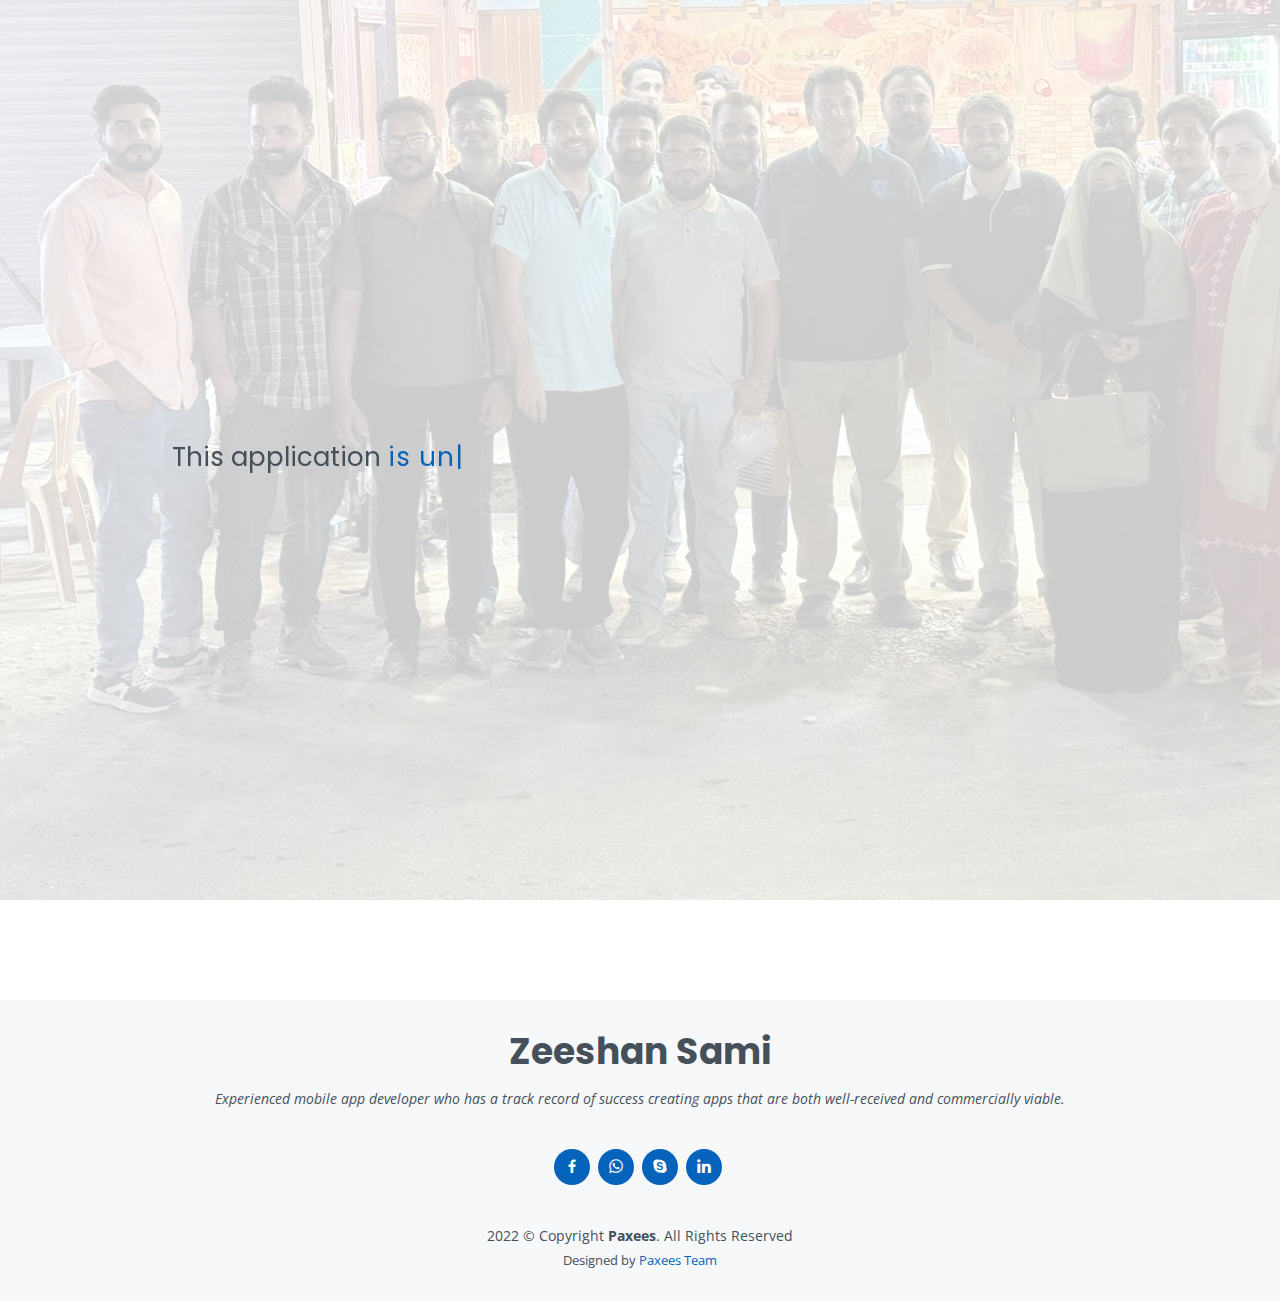
<file: app_details.html>
<!DOCTYPE html>
<html lang="en">

<head>
  <meta charset="utf-8">
  <meta content="width=device-width, initial-scale=1.0" name="viewport">

  <title>App Details</title>
  <meta content="" name="description">
  <meta content="" name="keywords">

  <!-- Favicons -->
  <link href="assets/img/app_icon.png" rel="icon">
  <link href="assets/img/apple-touch-icon.png" rel="apple-touch-icon">

  <!-- Google Fonts -->
  <link href="https://fonts.googleapis.com/css?family=Open+Sans:300,300i,400,400i,600,600i,700,700i|Raleway:300,300i,400,400i,500,500i,600,600i,700,700i|Poppins:300,300i,400,400i,500,500i,600,600i,700,700i" rel="stylesheet">

  <!-- Vendor CSS Files -->
  <link href="assets/vendor/aos/aos.css" rel="stylesheet">
  <link href="assets/vendor/bootstrap/css/bootstrap.min.css" rel="stylesheet">
  <link href="assets/vendor/bootstrap-icons/bootstrap-icons.css" rel="stylesheet">
  <link href="assets/vendor/boxicons/css/boxicons.min.css" rel="stylesheet">
  <link href="assets/vendor/glightbox/css/glightbox.min.css" rel="stylesheet">
  <link href="assets/vendor/swiper/swiper-bundle.min.css" rel="stylesheet">

  <!-- Template Main CSS File -->
  <link href="assets/css/style.css" rel="stylesheet">

  <!-- =======================================================
  * Template Name: MyResume - v4.7.0
  * Template URL: https://bootstrapmade.com/free-html-bootstrap-template-my-resume/
  * Author: BootstrapMade.com
  * License: https://bootstrapmade.com/license/
  ======================================================== -->
</head>

<body>
  <section id="hero" class="d-flex flex-column justify-content-center">
    <div class="container" data-aos="zoom-in" data-aos-delay="100">
      <p>This application <span class="typed" data-typed-items="is under development, will live soon..."></span></p>
      <!-- <div class="social-links">
        <a href="https://www.facebook.com/xeeshan.samee/" class="facebook"><i class="bx bxl-facebook"></i></a>
        <a href="https://join.skype.com/invite/t8IryHzka4hj" class="google-plus"><i class="bx bxl-skype"></i></a>
        <a href="https://api.whatsapp.com/send/?phone=923412030258&text&app_absent=0" class="google-plus"><i class="bx bxl-whatsapp"></i></a>
        <a href="https://www.linkedin.com/in/xeeshansami/" class="linkedin"><i class="bx bxl-linkedin"></i></a>
      </div> -->
    </div>
  </section>
  <main id="main">
  
    <!-- ======= Portfolio Details Section ======= -->
    <section id="portfolio-details" class="portfolio-details">
      <div class="container">

        <div class="row gy-4">
<!-- 
          <div class="col-lg-8">
            <div class="portfolio-details-slider swiper">
              <div class="swiper-wrapper align-items-center">

                <div class="swiper-slide">
                  <img src="assets/img/portfolio/portfolio-details-1.jpg" alt="">
                </div>

                <div class="swiper-slide">
                  <img src="assets/img/portfolio/portfolio-details-2.jpg" alt="">
                </div>

                <div class="swiper-slide">
                  <img src="assets/img/portfolio/portfolio-details-3.jpg" alt="">
                </div>

              </div>
              <div class="swiper-pagination"></div>
            </div>
          </div> -->
  <!-- ======= Hero Section ======= -->
 <!-- End Hero -->
          <!-- <div class="col-lg-12">
            <div class="portfolio-info">
              <h3>This application is under development and it will live soon.</h3>
            </div>
          </div> -->

        </div>

      </div>
    </section><!-- End Portfolio Details Section -->

  </main><!-- End #main -->

  <div id="preloader"></div>
  <a href="#" class="back-to-top d-flex align-items-center justify-content-center"><i class="bi bi-arrow-up-short"></i></a>

  <!-- Vendor JS Files -->
  <script src="assets/vendor/purecounter/purecounter.js"></script>
  <script src="assets/vendor/aos/aos.js"></script>
  <script src="assets/vendor/bootstrap/js/bootstrap.bundle.min.js"></script>
  <script src="assets/vendor/glightbox/js/glightbox.min.js"></script>
  <script src="assets/vendor/isotope-layout/isotope.pkgd.min.js"></script>
  <script src="assets/vendor/swiper/swiper-bundle.min.js"></script>
  <script src="assets/vendor/typed.js/typed.min.js"></script>
  <script src="assets/vendor/waypoints/noframework.waypoints.js"></script>
  <script src="assets/vendor/php-email-form/validate.js"></script>

  <!-- Template Main JS File -->
  <script src="assets/js/main.js"></script>

</body>
 <!-- ======= Footer ======= -->
 <footer id="footer">
  <div class="container">
    <h3>Zeeshan Sami</h3>
    <p>Experienced mobile app developer who has a track record of success creating apps that are both well-received and commercially viable.</p>
    <div class="social-links">
      <a href="https://www.facebook.com/xeeshan.samee/" class="facebook"><i class="bx bxl-facebook"></i></a>
      <a href="https://api.whatsapp.com/send/?phone=923412030258&text&app_absent=0" class="whatsapp"><i class="bx bxl-whatsapp"></i></a>
      <a href="https://join.skype.com/invite/t8IryHzka4hj" class="google-plus"><i class="bx bxl-skype"></i></a>
      <a href="https://www.linkedin.com/in/xeeshansami/" class="linkedin"><i class="bx bxl-linkedin"></i></a>
    </div>
    <div class="copyright">
     2022 &copy; Copyright <strong><span>Paxees</span></strong>. All Rights Reserved
    </div>
    <div class="credits">
      <!-- All the links in the footer should remain intact. -->
      <!-- You can delete the links only if you purchased the pro version. -->
      <!-- Licensing information: [license-url] -->
      <!-- Purchase the pro version with working PHP/AJAX contact form: https://bootstrapmade.com/free-html-bootstrap-template-my-resume/ -->
      Designed by <a href="https://paxees.com/">Paxees Team</a>
    </div>
  </div>
</footer><!-- End Footer -->
</html>
</file>
<file: assets/css/style.css>
/**
* Template Name: MyResume - v4.7.0
* Template URL: https://bootstrapmade.com/free-html-bootstrap-template-my-resume/
* Author: BootstrapMade.com
* License: https://bootstrapmade.com/license/
*/

/*--------------------------------------------------------------
# General
--------------------------------------------------------------*/
body {
  font-family: "Open Sans", sans-serif;
  color: #272829;
}

a {
  color: #0563bb;
  text-decoration: none;
}

a:hover {
  color: #067ded;
  text-decoration: none;
}

h1, h2, h3, h4, h5, h6 {
  font-family: "Raleway", sans-serif;
}

/*--------------------------------------------------------------
# Back to top button
--------------------------------------------------------------*/
.back-to-top {
  position: fixed;
  visibility: hidden;
  opacity: 0;
  right: 15px;
  bottom: 15px;
  z-index: 996;
  background: #0563bb;
  width: 40px;
  height: 40px;
  border-radius: 50px;
  transition: all 0.4s;
}
.back-to-top i {
  font-size: 28px;
  color: #fff;
  line-height: 0;
}
.back-to-top:hover {
  background: #0678e3;
  color: #fff;
}
.back-to-top.active {
  visibility: visible;
  opacity: 1;
}

/*--------------------------------------------------------------
# Preloader
--------------------------------------------------------------*/
#preloader {
  position: fixed;
  top: 0;
  left: 0;
  right: 0;
  bottom: 0;
  z-index: 9999;
  overflow: hidden;
  background: #fff;
}

#preloader:before {
  content: "";
  position: fixed;
  top: calc(50% - 30px);
  left: calc(50% - 30px);
  border: 6px solid #0563bb;
  border-top-color: #fff;
  border-bottom-color: #fff;
  border-radius: 50%;
  width: 60px;
  height: 60px;
  -webkit-animation: animate-preloader 1s linear infinite;
  animation: animate-preloader 1s linear infinite;
}

@-webkit-keyframes animate-preloader {
  0% {
    transform: rotate(0deg);
  }
  100% {
    transform: rotate(360deg);
  }
}

@keyframes animate-preloader {
  0% {
    transform: rotate(0deg);
  }
  100% {
    transform: rotate(360deg);
  }
}
/*--------------------------------------------------------------
# Disable aos animation delay on mobile devices
--------------------------------------------------------------*/
@media screen and (max-width: 768px) {
  [data-aos-delay] {
    transition-delay: 0 !important;
  }
}
/*--------------------------------------------------------------
# Header
--------------------------------------------------------------*/
#header {
  position: fixed;
  top: 0;
  left: 0;
  bottom: 0;
  z-index: 9997;
  transition: all 0.5s;
  padding: 15px;
  overflow-y: auto;
}
@media (max-width: 992px) {
  #header {
    width: 300px;
    background: #fff;
    border-right: 1px solid #e6e9ec;
    left: -300px;
  }
}

@media (min-width: 992px) {
  #main {
    margin-left: 100px;
  }
}
/*--------------------------------------------------------------
# Navigation Menu
--------------------------------------------------------------*/
/**
* Desktop Navigation 
*/
.nav-menu {
  padding: 0;
  display: block;
}
.nav-menu * {
  margin: 0;
  padding: 0;
  list-style: none;
}
.nav-menu > ul > li {
  position: relative;
  white-space: nowrap;
}
.nav-menu a, .nav-menu a:focus {
  display: flex;
  align-items: center;
  color: #45505b;
  padding: 10px 18px;
  margin-bottom: 8px;
  transition: 0.3s;
  font-size: 15px;
  border-radius: 50px;
  background: #f2f3f5;
  height: 56px;
  width: 100%;
  overflow: hidden;
  transition: 0.3s;
}
.nav-menu a i, .nav-menu a:focus i {
  font-size: 20px;
}
.nav-menu a span, .nav-menu a:focus span {
  padding: 0 5px 0 7px;
  color: #45505b;
}
@media (min-width: 992px) {
  .nav-menu a, .nav-menu a:focus {
    width: 56px;
  }
  .nav-menu a span, .nav-menu a:focus span {
    display: none;
    color: #fff;
  }
}
.nav-menu a:hover, .nav-menu .active, .nav-menu .active:focus, .nav-menu li:hover > a {
  color: #fff;
  background: #0563bb;
}
.nav-menu a:hover span, .nav-menu .active span, .nav-menu .active:focus span, .nav-menu li:hover > a span {
  color: #fff;
}
.nav-menu a:hover, .nav-menu li:hover > a {
  width: 100%;
  color: #fff;
}
.nav-menu a:hover span, .nav-menu li:hover > a span {
  display: block;
}

/**
* Mobile Navigation 
*/
.mobile-nav-toggle {
  position: fixed;
  right: 10px;
  top: 10px;
  z-index: 9998;
  border: 0;
  background: none;
  font-size: 28px;
  transition: all 0.4s;
  outline: none !important;
  line-height: 0;
  cursor: pointer;
  border-radius: 50px;
  padding: 5px;
}
.mobile-nav-toggle i {
  color: #45505b;
}

.mobile-nav-active {
  overflow: hidden;
}
.mobile-nav-active #header {
  left: 0;
}
.mobile-nav-active .mobile-nav-toggle {
  color: #fff;
  background-color: #0563bb;
}

/*--------------------------------------------------------------
# Hero Section
--------------------------------------------------------------*/
#hero {
  width: 100%;
  height: 100vh;
  background: url("../img/hero-bg2.jpeg") top left no-repeat;
  background-size: cover;
  position: relative;
}
@media (min-width: 992px) {
  #hero {
    padding-left: 160px;
  }
}
#hero:before {
  content: "";
  background: rgba(255, 255, 255, 0.8);
  position: absolute;
  bottom: 0;
  top: 0;
  left: 0;
  right: 0;
}
#hero h1 {
  margin: 0;
  font-size: 64px;
  font-weight: 700;
  line-height: 56px;
  color: #45505b;
}
#hero p {
  color: #45505b;
  margin: 15px 0 0 0;
  font-size: 26px;
  font-family: "Poppins", sans-serif;
}
#hero p span {
  color: #0563bb;
  letter-spacing: 1px;
}
#hero .social-links {
  margin-top: 30px;
}
#hero .social-links a {
  font-size: 24px;
  display: inline-block;
  color: #45505b;
  line-height: 1;
  margin-right: 20px;
  transition: 0.3s;
}
#hero .social-links a:hover {
  color: #0563bb;
}
@media (max-width: 992px) {
  #hero {
    text-align: center;
  }
  #hero h1 {
    font-size: 32px;
    line-height: 36px;
  }
  #hero p {
    margin-top: 10px;
    font-size: 20px;
    line-height: 24px;
  }
}

/*--------------------------------------------------------------
# Sections General
--------------------------------------------------------------*/
section {
  padding: 60px 0;
  overflow: hidden;
}

.section-title {
  text-align: center;
  padding-bottom: 30px;
}
.section-title h2 {
  font-size: 32px;
  font-weight: bold;
  text-transform: uppercase;
  margin-bottom: 20px;
  padding-bottom: 20px;
  position: relative;
  color: #45505b;
}
.section-title h2::before {
  content: "";
  position: absolute;
  display: block;
  width: 120px;
  height: 1px;
  background: #ddd;
  bottom: 1px;
  left: calc(50% - 60px);
}
.section-title h2::after {
  content: "";
  position: absolute;
  display: block;
  width: 40px;
  height: 3px;
  background: #0563bb;
  bottom: 0;
  left: calc(50% - 20px);
}
.section-title p {
  margin-bottom: 0;
}

/*--------------------------------------------------------------
# About
--------------------------------------------------------------*/
.about .content h3 {
  font-weight: 700;
  font-size: 26px;
  color: #728394;
}
.about .content ul {
  list-style: none;
  padding: 0;
}
.about .content ul li {
  margin-bottom: 20px;
  display: flex;
  align-items: center;
}
.about .content ul strong {
  margin-right: 10px;
}
.about .content ul i {
  font-size: 16px;
  margin-right: 5px;
  color: #0563bb;
  line-height: 0;
}
.about .content p:last-child {
  margin-bottom: 0;
}

/*--------------------------------------------------------------
# Facts
--------------------------------------------------------------*/
.facts .count-box {
  padding: 30px 30px 25px 30px;
  margin-top: 30px;
  width: 100%;
  position: relative;
  text-align: center;
  background: #fff;
}
.facts .count-box i {
  position: absolute;
  top: -25px;
  left: 50%;
  transform: translateX(-50%);
  font-size: 24px;
  background: #0563bb;
  color: #fff;
  border-radius: 50px;
  display: inline-flex;
  align-items: center;
  justify-content: center;
  width: 48px;
  height: 48px;
}
.facts .count-box span {
  font-size: 36px;
  display: block;
  font-weight: 600;
  color: #011426;
}
.facts .count-box p {
  padding: 0;
  margin: 0;
  font-family: "Raleway", sans-serif;
  font-size: 14px;
}

/*--------------------------------------------------------------
# Akills
--------------------------------------------------------------*/
.skills .progress {
  height: 60px;
  display: block;
  background: none;
  border-radius: 0;
}
.skills .progress .skill {
  padding: 10px 0;
  margin: 0;
  text-transform: uppercase;
  display: block;
  font-weight: 600;
  font-family: "Poppins", sans-serif;
  color: #45505b;
}
.skills .progress .skill .val {
  float: right;
  font-style: normal;
}
.skills .progress-bar-wrap {
  background: #f2f3f5;
}
.skills .progress-bar {
  width: 1px;
  height: 10px;
  transition: 0.9s;
  background-color: #0563bb;
}

/*--------------------------------------------------------------
# Resume
--------------------------------------------------------------*/
.resume .resume-title {
  font-size: 26px;
  font-weight: 700;
  margin-top: 20px;
  margin-bottom: 20px;
  color: #45505b;
}
.resume .resume-item {
  padding: 0 0 20px 20px;
  margin-top: -2px;
  border-left: 2px solid #0563bb;
  position: relative;
}
.resume .resume-item h4 {
  line-height: 18px;
  font-size: 18px;
  font-weight: 600;
  text-transform: uppercase;
  font-family: "Poppins", sans-serif;
  color: #0563bb;
  margin-bottom: 10px;
}
.resume .resume-item h5 {
  font-size: 16px;
  background: #f7f8f9;
  padding: 5px 15px;
  display: inline-block;
  font-weight: 600;
  margin-bottom: 10px;
}
.resume .resume-item ul {
  padding-left: 20px;
}
.resume .resume-item ul li {
  padding-bottom: 10px;
}
.resume .resume-item:last-child {
  padding-bottom: 0;
}
.resume .resume-item::before {
  content: "";
  position: absolute;
  width: 16px;
  height: 16px;
  border-radius: 50px;
  left: -9px;
  top: 0;
  background: #fff;
  border: 2px solid #0563bb;
}

/*--------------------------------------------------------------
# Portfolio
--------------------------------------------------------------*/
.portfolio .portfolio-item {
  margin-bottom: 30px;
}
.portfolio #portfolio-flters {
  padding: 0;
  margin: 0 auto 25px auto;
  list-style: none;
  text-align: center;
  background: #fff;
  border-radius: 50px;
  padding: 2px 15px;
}
.portfolio #portfolio-flters li {
  cursor: pointer;
  display: inline-block;
  padding: 10px 15px;
  font-size: 14px;
  font-weight: 600;
  line-height: 1;
  text-transform: uppercase;
  color: #272829;
  margin-bottom: 5px;
  transition: all 0.3s ease-in-out;
}
.portfolio #portfolio-flters li:hover, .portfolio #portfolio-flters li.filter-active {
  color: #0563bb;
}
.portfolio #portfolio-flters li:last-child {
  margin-right: 0;
}
.portfolio .portfolio-wrap {
  transition: 0.3s;
  position: relative;
  overflow: hidden;
  z-index: 1;
  background: rgba(69, 80, 91, 0.8);
}
.portfolio .portfolio-wrap::before {
  content: "";
  background: rgba(255, 255, 255, 0.7);
  position: absolute;
  left: 30px;
  right: 30px;
  top: 30px;
  bottom: 30px;
  transition: all ease-in-out 0.3s;
  z-index: 2;
  opacity: 0;
}
.portfolio .portfolio-wrap .portfolio-info {
  opacity: 0;
  position: absolute;
  top: 0;
  left: 0;
  right: 0;
  bottom: 0;
  text-align: center;
  z-index: 3;
  transition: all ease-in-out 0.3s;
  display: flex;
  flex-direction: column;
  justify-content: center;
  align-items: center;
}
.portfolio .portfolio-wrap .portfolio-info::before {
  display: block;
  content: "";
  width: 48px;
  height: 48px;
  position: absolute;
  top: 35px;
  left: 35px;
  border-top: 3px solid #d7dce1;
  border-left: 3px solid #d7dce1;
  transition: all 0.5s ease 0s;
  z-index: 9994;
}
.portfolio .portfolio-wrap .portfolio-info::after {
  display: block;
  content: "";
  width: 48px;
  height: 48px;
  position: absolute;
  bottom: 35px;
  right: 35px;
  border-bottom: 3px solid #d7dce1;
  border-right: 3px solid #d7dce1;
  transition: all 0.5s ease 0s;
  z-index: 9994;
}
.portfolio .portfolio-wrap .portfolio-info h4 {
  font-size: 20px;
  color: #45505b;
  font-weight: 600;
}
.portfolio .portfolio-wrap .portfolio-info p {
  color: #45505b;
  font-size: 14px;
  text-transform: uppercase;
  padding: 0;
  margin: 0;
}
.portfolio .portfolio-wrap .portfolio-links {
  text-align: center;
  z-index: 4;
}
.portfolio .portfolio-wrap .portfolio-links a {
  color: #45505b;
  margin: 0 2px;
  font-size: 28px;
  display: inline-block;
  transition: 0.3s;
}
.portfolio .portfolio-wrap .portfolio-links a:hover {
  color: #148af9;
}
.portfolio .portfolio-wrap:hover::before {
  top: 0;
  left: 0;
  right: 0;
  bottom: 0;
  opacity: 1;
}
.portfolio .portfolio-wrap:hover .portfolio-info {
  opacity: 1;
}
.portfolio .portfolio-wrap:hover .portfolio-info::before {
  top: 15px;
  left: 15px;
}
.portfolio .portfolio-wrap:hover .portfolio-info::after {
  bottom: 15px;
  right: 15px;
}

/*--------------------------------------------------------------
# Portfolio Details
--------------------------------------------------------------*/
.portfolio-details {
  padding-top: 40px;
}
.portfolio-details .portfolio-details-slider img {
  width: 100%;
}
.portfolio-details .portfolio-details-slider .swiper-pagination {
  margin-top: 20px;
  position: relative;
}
.portfolio-details .portfolio-details-slider .swiper-pagination .swiper-pagination-bullet {
  width: 12px;
  height: 12px;
  background-color: #fff;
  opacity: 1;
  border: 1px solid #0563bb;
}
.portfolio-details .portfolio-details-slider .swiper-pagination .swiper-pagination-bullet-active {
  background-color: #0563bb;
}
.portfolio-details .portfolio-info {
  padding: 30px;
  box-shadow: 0px 0 30px rgba(69, 80, 91, 0.08);
}
.portfolio-details .portfolio-info h3 {
  font-size: 22px;
  font-weight: 700;
  margin-bottom: 20px;
  padding-bottom: 20px;
  border-bottom: 1px solid #eee;
}
.portfolio-details .portfolio-info ul {
  list-style: none;
  padding: 0;
  font-size: 15px;
}
.portfolio-details .portfolio-info ul li + li {
  margin-top: 10px;
}
.portfolio-details .portfolio-description {
  padding-top: 30px;
}
.portfolio-details .portfolio-description h2 {
  font-size: 26px;
  font-weight: 700;
  margin-bottom: 20px;
}
.portfolio-details .portfolio-description p {
  padding: 0;
}

/*--------------------------------------------------------------
# Services
--------------------------------------------------------------*/
.services .icon-box {
  text-align: center;
  padding: 70px 20px 80px 20px;
  transition: all ease-in-out 0.3s;
  background: #fff;
  box-shadow: 0px 5px 90px 0px rgba(110, 123, 131, 0.05);
}
.services .icon-box .icon {
  margin: 0 auto;
  width: 100px;
  height: 100px;
  display: flex;
  align-items: center;
  justify-content: center;
  transition: ease-in-out 0.3s;
  position: relative;
}
.services .icon-box .icon i {
  font-size: 36px;
  transition: 0.5s;
  position: relative;
}
.services .icon-box .icon svg {
  position: absolute;
  top: 0;
  left: 0;
}
.services .icon-box .icon svg path {
  transition: 0.5s;
  fill: #f5f5f5;
}
.services .icon-box h4 {
  font-weight: 600;
  margin: 10px 0 15px 0;
  font-size: 22px;
}
.services .icon-box h4 a {
  color: #45505b;
  transition: ease-in-out 0.3s;
}
.services .icon-box p {
  line-height: 24px;
  font-size: 14px;
  margin-bottom: 0;
}
.services .icon-box:hover {
  border-color: #fff;
  box-shadow: 0px 0 35px 0 rgba(0, 0, 0, 0.08);
}
.services .iconbox-blue i {
  color: #47aeff;
}
.services .iconbox-blue:hover .icon i {
  color: #fff;
}
.services .iconbox-blue:hover .icon path {
  fill: #47aeff;
}
.services .iconbox-orange i {
  color: #ffa76e;
}
.services .iconbox-orange:hover .icon i {
  color: #fff;
}
.services .iconbox-orange:hover .icon path {
  fill: #ffa76e;
}
.services .iconbox-pink i {
  color: #e80368;
}
.services .iconbox-pink:hover .icon i {
  color: #fff;
}
.services .iconbox-pink:hover .icon path {
  fill: #e80368;
}
.services .iconbox-yellow i {
  color: #ffbb2c;
}
.services .iconbox-yellow:hover .icon i {
  color: #fff;
}
.services .iconbox-yellow:hover .icon path {
  fill: #ffbb2c;
}
.services .iconbox-red i {
  color: #ff5828;
}
.services .iconbox-red:hover .icon i {
  color: #fff;
}
.services .iconbox-red:hover .icon path {
  fill: #ff5828;
}
.services .iconbox-teal i {
  color: #11dbcf;
}
.services .iconbox-teal:hover .icon i {
  color: #fff;
}
.services .iconbox-teal:hover .icon path {
  fill: #11dbcf;
}

/*--------------------------------------------------------------
# Testimonials
--------------------------------------------------------------*/
.testimonials .section-header {
  margin-bottom: 40px;
}
.testimonials .testimonials-carousel, .testimonials .testimonials-slider {
  overflow: hidden;
}
.testimonials .testimonial-item {
  text-align: center;
}
.testimonials .testimonial-item .testimonial-img {
  width: 120px;
  border-radius: 50%;
  border: 4px solid #fff;
  margin: 0 auto;
}
.testimonials .testimonial-item h3 {
  font-size: 20px;
  font-weight: bold;
  margin: 10px 0 5px 0;
  color: #111;
}
.testimonials .testimonial-item h4 {
  font-size: 14px;
  color: #999;
  margin: 0 0 15px 0;
}
.testimonials .testimonial-item .quote-icon-left, .testimonials .testimonial-item .quote-icon-right {
  color: #90c8fc;
  font-size: 26px;
}
.testimonials .testimonial-item .quote-icon-left {
  display: inline-block;
  left: -5px;
  position: relative;
}
.testimonials .testimonial-item .quote-icon-right {
  display: inline-block;
  right: -5px;
  position: relative;
  top: 10px;
}
.testimonials .testimonial-item p {
  font-style: italic;
  margin: 0 auto 15px auto;
}
.testimonials .swiper-pagination {
  margin-top: 20px;
  position: relative;
}
.testimonials .swiper-pagination .swiper-pagination-bullet {
  width: 12px;
  height: 12px;
  background-color: #fff;
  opacity: 1;
  border: 1px solid #0563bb;
}
.testimonials .swiper-pagination .swiper-pagination-bullet-active {
  background-color: #0563bb;
}
@media (min-width: 992px) {
  .testimonials .testimonial-item p {
    width: 80%;
  }
}

/*--------------------------------------------------------------
# Contact
--------------------------------------------------------------*/
.contact .info {
  width: 100%;
  background: #fff;
}
.contact .info i {
  font-size: 20px;
  color: #0563bb;
  float: left;
  width: 44px;
  height: 44px;
  background: #eef7ff;
  display: flex;
  justify-content: center;
  align-items: center;
  border-radius: 50px;
  transition: all 0.3s ease-in-out;
}
.contact .info h4 {
  padding: 0 0 0 60px;
  font-size: 22px;
  font-weight: 600;
  margin-bottom: 5px;
  color: #45505b;
}
.contact .info p {
  padding: 0 0 0 60px;
  margin-bottom: 0;
  font-size: 14px;
  color: #728394;
}
.contact .info .email, .contact .info .phone {
  margin-top: 40px;
}
.contact .info .email:hover i, .contact .info .address:hover i, .contact .info .phone:hover i {
  background: #0563bb;
  color: #fff;
}
.contact .php-email-form {
  width: 100%;
  background: #fff;
}
.contact .php-email-form .form-group {
  padding-bottom: 8px;
}
.contact .php-email-form .error-message {
  display: none;
  color: #fff;
  background: #ed3c0d;
  text-align: left;
  padding: 15px;
  font-weight: 600;
}
.contact .php-email-form .error-message br + br {
  margin-top: 25px;
}
.contact .php-email-form .sent-message {
  display: none;
  color: #fff;
  background: #18d26e;
  text-align: center;
  padding: 15px;
  font-weight: 600;
}
.contact .php-email-form .loading {
  display: none;
  background: #fff;
  text-align: center;
  padding: 15px;
}
.contact .php-email-form .loading:before {
  content: "";
  display: inline-block;
  border-radius: 50%;
  width: 24px;
  height: 24px;
  margin: 0 10px -6px 0;
  border: 3px solid #18d26e;
  border-top-color: #eee;
  -webkit-animation: animate-loading 1s linear infinite;
  animation: animate-loading 1s linear infinite;
}
.contact .php-email-form input, .contact .php-email-form textarea {
  border-radius: 4px;
  box-shadow: none;
  font-size: 14px;
}
.contact .php-email-form input {
  height: 44px;
}
.contact .php-email-form textarea {
  padding: 10px 12px;
}
.contact .php-email-form button[type=submit] {
  background: #0563bb;
  border: 0;
  padding: 10px 35px;
  color: #fff;
  transition: 0.4s;
  border-radius: 50px;
}
.contact .php-email-form button[type=submit]:hover {
  background: #0678e3;
}
@-webkit-keyframes animate-loading {
  0% {
    transform: rotate(0deg);
  }
  100% {
    transform: rotate(360deg);
  }
}
@keyframes animate-loading {
  0% {
    transform: rotate(0deg);
  }
  100% {
    transform: rotate(360deg);
  }
}

/*--------------------------------------------------------------
# Footer
--------------------------------------------------------------*/
#footer {
  background: #f7f8f9;
  color: #45505b;
  font-size: 14px;
  text-align: center;
  padding: 30px 0;
}
#footer h3 {
  font-size: 36px;
  font-weight: 700;
  position: relative;
  font-family: "Poppins", sans-serif;
  padding: 0;
  margin: 0 0 15px 0;
}
#footer p {
  font-size: 15;
  font-style: italic;
  padding: 0;
  margin: 0 0 40px 0;
}
#footer .social-links {
  margin: 0 0 40px 0;
}
#footer .social-links a {
  font-size: 18px;
  display: inline-block;
  background: #0563bb;
  color: #fff;
  line-height: 1;
  padding: 8px 0;
  margin-right: 4px;
  border-radius: 50%;
  text-align: center;
  width: 36px;
  height: 36px;
  transition: 0.3s;
}
#footer .social-links a:hover {
  background: #0678e3;
  color: #fff;
  text-decoration: none;
}
#footer .copyright {
  margin: 0 0 5px 0;
}
#footer .credits {
  font-size: 13px;
}
</file>
